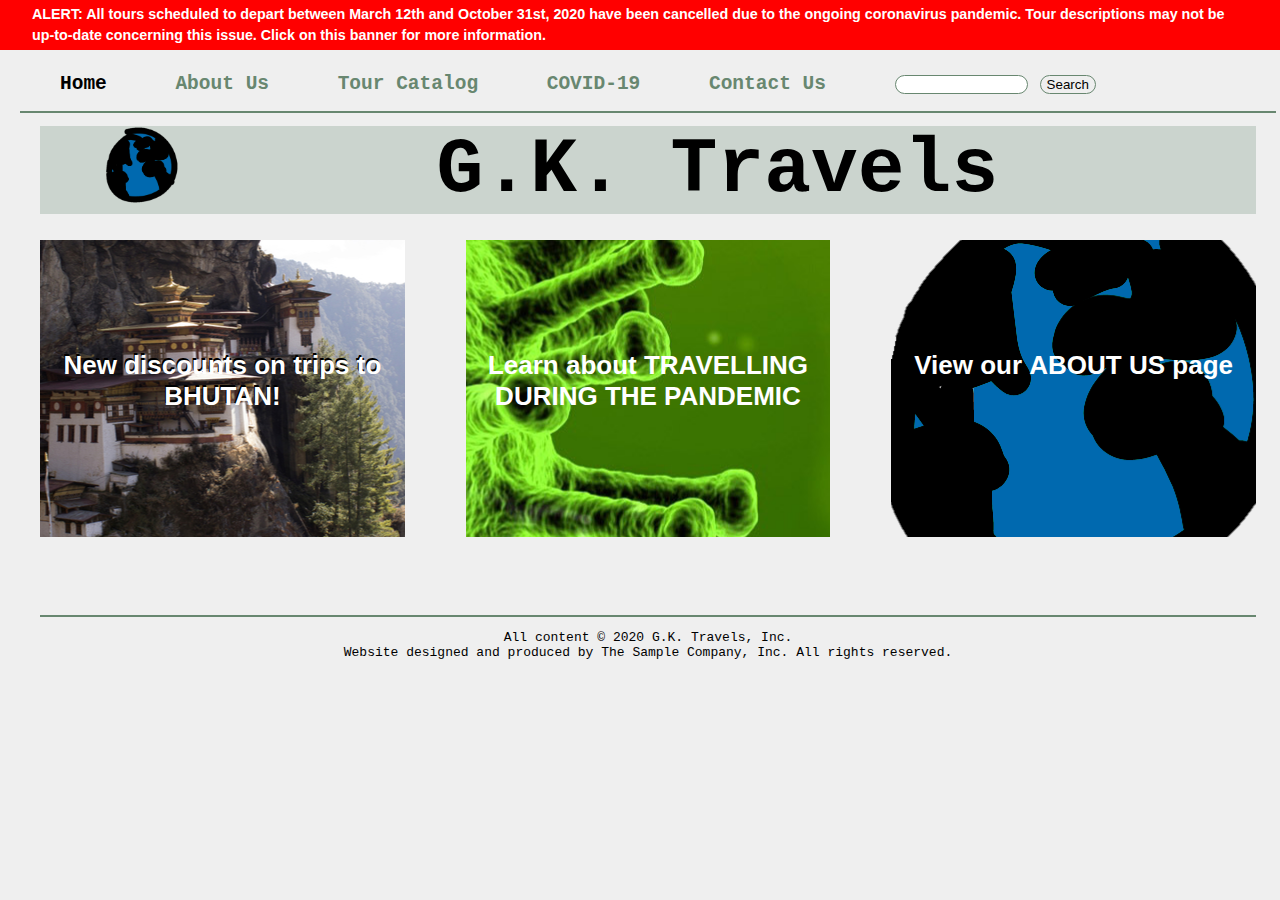
<file: index.html>
<html>
	<head>
		<title> Redirecting page... </title>
		<link href="css/styles.css" type="text/css" rel="stylesheet" />
		<meta http-equiv="refresh" content="0; url=pages" />
	</head>
	<body>
		<div id="content">
		
			<p class="p-content center">
				Redirecting page... </p>
				
			<p class="p-content center">
				If the page does not redirect automatically, <a href="pages/index.html">click here</a>.
			</p>
		</div>
	</body>
</html>
</file>
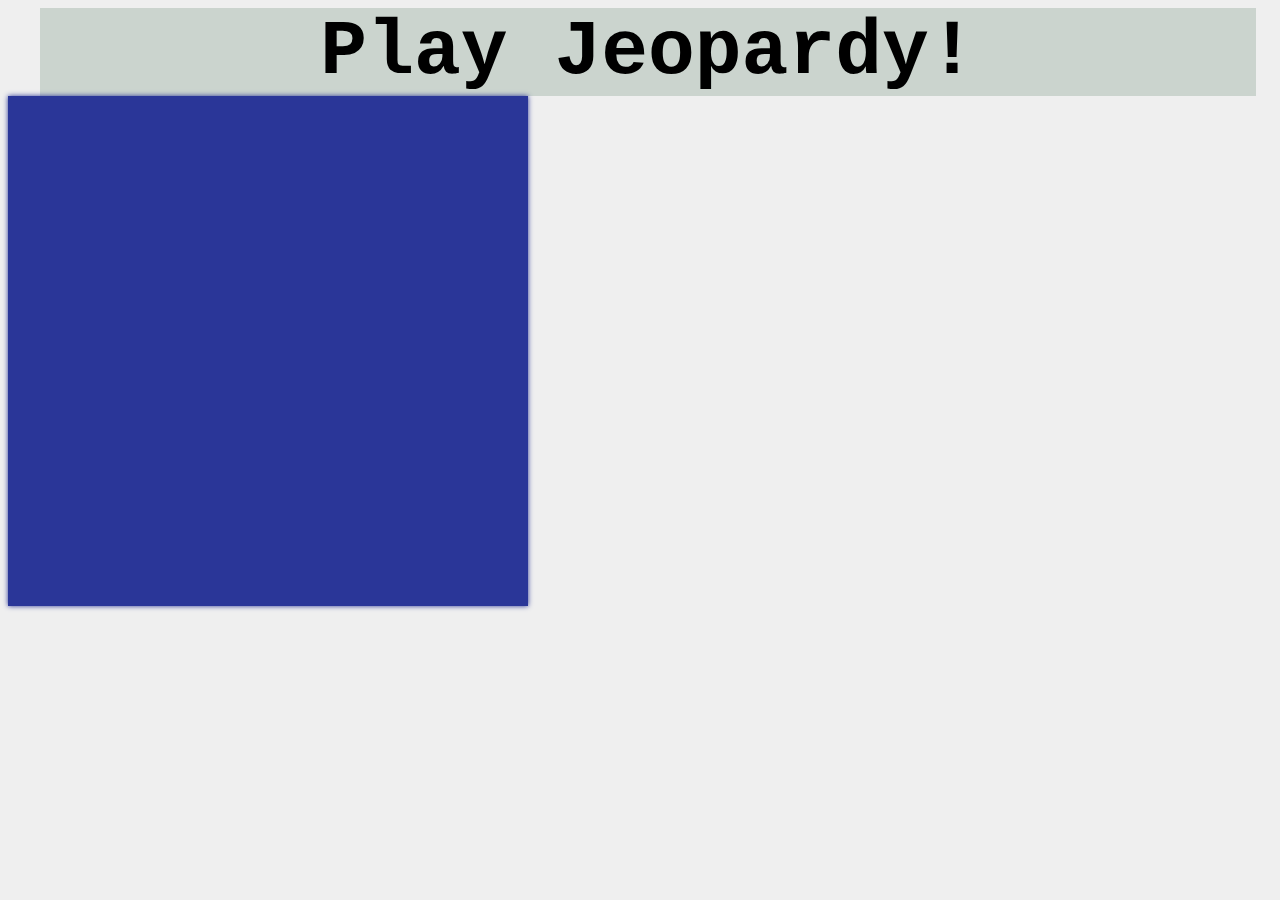
<file: jeopardy/index.html>
<html>
  <head>
    <title> Jeopardy Games from G.K. Travels </title>
    <link rel="stylesheet" type="text/css" href="../css/styles.css" />
    <link type="shortcut icon" href="../images/favicon.ico" />
  </head>
  <body>
    <div id="header"> <h1> Play Jeopardy! </h1> </div>
    
    <div class="center" style="max-width:500px; background-color:#2a3698; text-align:center; box-shadow: #2a3698 0 0 5px 0; padding:5px 10px"><iframe src="https://jeopardylabs.com/play/jeopardy-103489?embed=1" frameborder="0" width="100%" height="500"></iframe></div>
    
  </body>
</html>
</file>
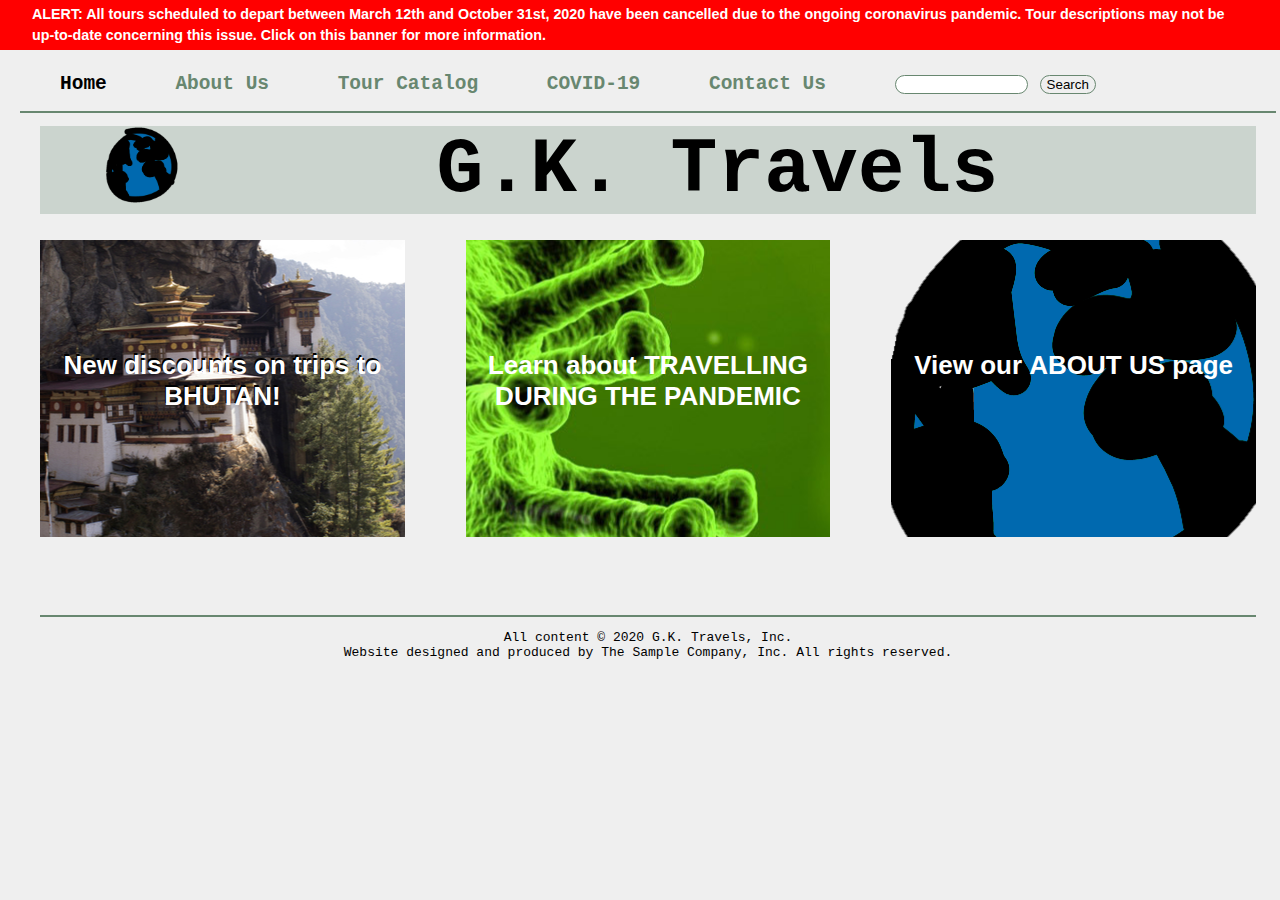
<file: pages/index.html>
<!DOCTYPE html>

<html>
	<head>
		<title> G.K. Travels | Travel the world at low cost, 
				with high satisfaction, and for endless excellent experience! </title>
				
		<!-- ** See notes at bottom of page ** -->
		<link href="../images/favicon.ico" rel="shortcut icon" />
		
		<link href="../css/styles.css" type="text/css" rel="stylesheet" />
	</head>
	<body class="with-alert">
	
		<!-- Alert -->
		<a href="coronavirus.html" id="alert">
			ALERT: All tours scheduled to depart between March 12th and October 31st, 2020
			have been cancelled due to the ongoing coronavirus pandemic. Tour descriptions
			may not be up-to-date concerning this issue. Click on this banner for more
			information. </a>
	
		<!-- Navigation Bar -->
		<ul id="nav">
			<li class="current"> <a href="index.html">Home</a> </li>
			<li> <a href="about.html">About Us</a> </li>
			<li> <a href="catalog.html">Tour Catalog</a> </li>
			<li> <a href="coronavirus.html">COVID-19</a> </li>
			<li> <a href="contact.html">Contact Us</a> </li>
			<li id="search" class="last">
				<form action="search.html" method="get">
					<input type="search" name="search" />
					<input type="submit" name="submit" value="Search" />
				</form>
				</li>
		</ul>
		
		<!-- Header -->
		<div id="header">
			<h1>
				<img src="../images/logo.png" alt="" width="447" height="451" />
				G.K. Travels
			</h1>
		</div>
		
		<!-- Content -->
		<div id="content">
			
			<!-- Column 1 -->
			<a href="catalog/bhutan.html" class="box-content img-bhutan">
				<p>
					New discounts on trips to <strong>Bhutan</strong>!
				</p>
			</a>
			
			<!-- Column 2 -->
			<a href="coronavirus.html" class="box-content img-covid">
				<p>
					Learn about <strong>travelling during the pandemic</strong>
				</p>
			</a>
			
			<!-- Column 3 -->
			<a href="about.html" id="box-final" class="box-content box-last img-logo">
				<p>
					View our <strong>About Us</strong> page
				</p>
			</a>
			
		</div>
		
		<!-- Footer -->
		<div id="footer">
			<p> All content &copy; 2020 G.K. Travels, Inc.
				<br />
				Website designed and produced by The Sample Company, Inc.
				All rights reserved. </p>
		</div>		
		
	</body>
</html>

<!--
	--- Notes and Information ---
		-- Directory Guide --
			STYLES: All styles in styles.css stylesheet in /css folder
			PAGES: /pages folder contains all webpages
				-- Directly in /pages are pages contained in navigation bar, including index.html,
					contact.html, about.html, etc.
				-- In /pages/catalog are individual tour pages, such as bhutan.html and ireland.html
			IMAGES: /images folder contains all images, including all formats AND including favicon.ico
				-- /images folder does NOT contain video
			VIDEO/AUDIO: /media includes all video and audio in all formats
			
		-- ID and Class Content Organization for Styling --
			** This is NOT an exhaustive list; please examine styles.css for a complete list of IDs
			   and classes used to style these pages **
			   
			Primarily <div> elements are used to divide the page into three parts:
				-- #header: The title of the page OR the default header with website name
					-> If the header is NOT the default header, class .title is used
					-> .small class is also sometimes used
				-- #content: All page content is within this <div> element. <div> or other elements
					with the following classes can be used:
					-> .subtitle: a smaller heading than the top, often used with <p> or <h2> elements
					-> .p-content: paragraphs of text
						++ some other classes can be used to style these; such as .mono or .story
					-> .box-content: "boxes", or tiles, of text (three per line)
						++ usually links
						++ use classes to define what image to display in box (i.e., .img-bhutan)
					-> .form-content: forms
					-> .img-content: images or figures with captions; sometimes nested in p-content
				-- #footer: Footer of page with copyright information; virtually identical for
					all webpages
		
		-- Extra Research Information --
			Primarily all techniques used in all webpages and stylesheet are addressed in CTY
			Intro to Web Design course. However, some extra research was done to utilize:
				-- favicon.ico file for favicon (modeled on HTML in CTY homepage)
				-- tel: link for phone number
				-- some, limited CSS styles (many of which were in the course textbook but not
					necessarily discussed in the course)
	** Any additional questions can be addressed directly. **
-->
</file>
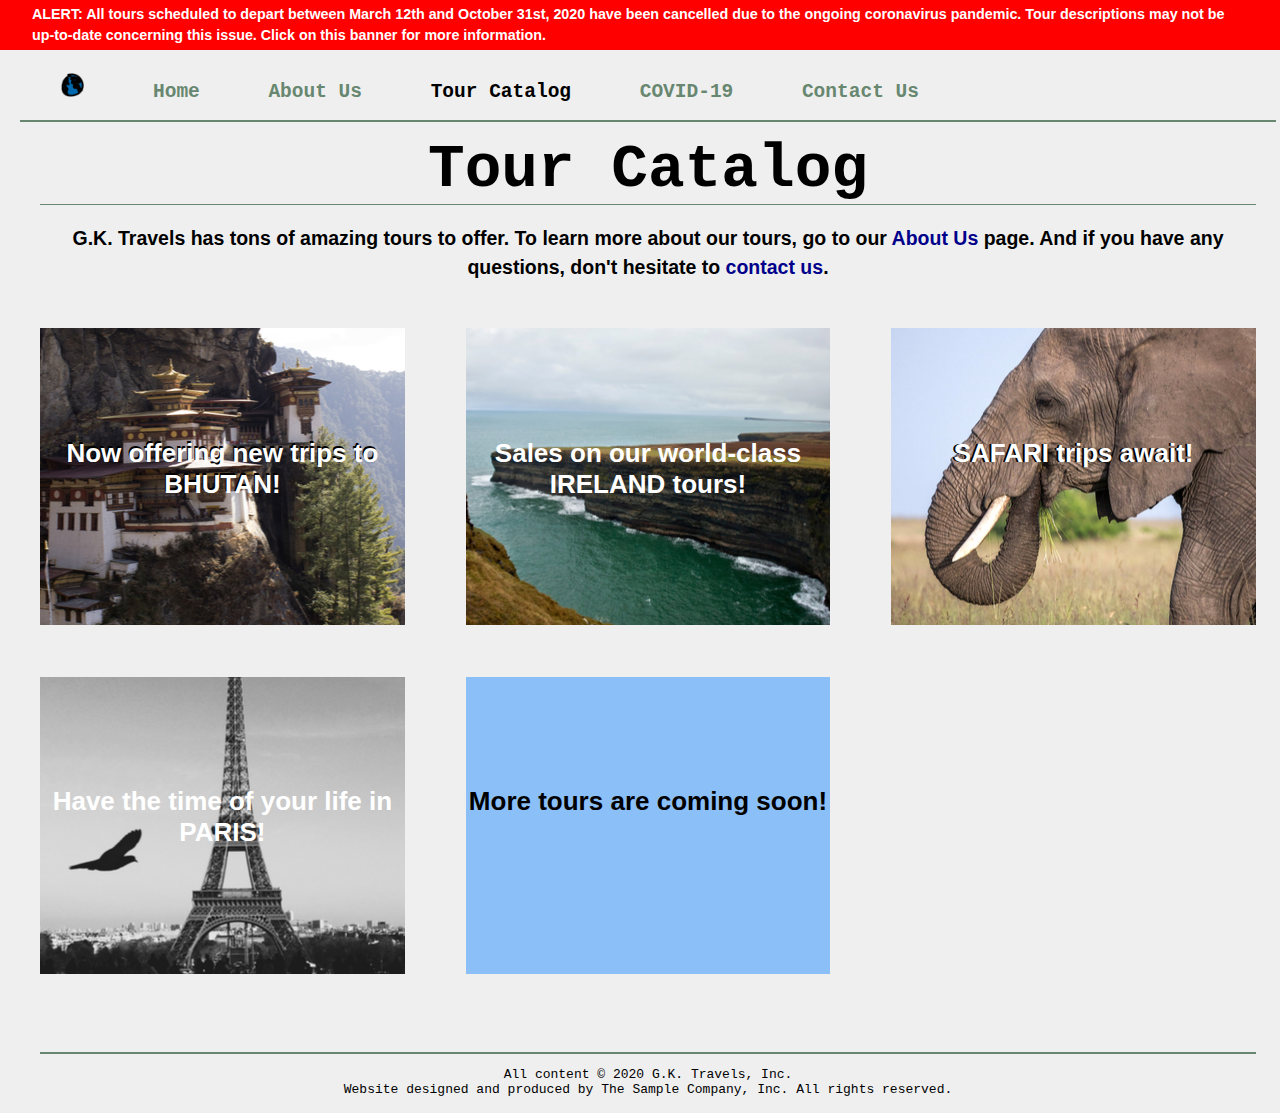
<file: pages/catalog.html>
<!DOCTYPE html>

<html>
	<head>
		<title> G.K. Travels | Tour Catalog </title>
		<link href="../images/favicon.ico" rel="shortcut icon" />
		<link href="../css/styles.css" type="text/css" rel="stylesheet" />
	</head>
	<body class="with-alert">
		
		<!-- Alert -->
		<a href="coronavirus.html" id="alert">
			ALERT: All tours scheduled to depart between March 12th and October 31st, 2020
			have been cancelled due to the ongoing coronavirus pandemic. Tour descriptions
			may not be up-to-date concerning this issue. Click on this banner for more
			information. </a>
	
		<!-- Navigation Bar -->
		<ul id="nav">
			<li> <a href="index.html">
				 <img class="menu-logo"
				  src="../images/logo.png" alt="" width="447" height="451" /></a> </li>
			<li> <a href="index.html">Home</a> </li>
			<li> <a href="about.html">About Us</a> </li>
			<li class="current"> <a href="catalog.html">Tour Catalog</a> </li>
			<li> <a href="coronavirus.html">COVID-19</a> </li>
			<li class="last"> <a href="contact.html">Contact Us</a> </li>
		</ul>
		
		<!-- Header -->
		<div id="header" class="title">
			<h1>
				Tour Catalog
			</h1>
		</div>
		
		<!-- Content -->
		<div id="content">
		
			<!-- Top Paragraph Subtitle -->
			<p class="subtitle">
				G.K. Travels has tons of amazing tours to offer. To learn
				more about our tours, go to our
				<a href="about.html">About Us</a> page. And if you have
				any questions, don't hesitate to
				<a href="contact.html">contact us</a>. </p>
			
			<!-- Box 1 -->
			<a href="catalog/bhutan.html" class="box-content img-bhutan">
				<p>
					Now offering new trips to <strong>Bhutan</strong>!
				</p>
			</a>
			
			<!-- Box 2 -->
			<a href="catalog/ireland.html" class="box-content img-ireland">
				<p>
					Sales on our world-class <strong>Ireland</strong>
					tours!
				</p>
			</a>
			
			<!-- Box 3 -->
			<a href="catalog/safari.html" class="box-content box-last img-elephant">
				<p>
					<strong>Safari</strong> trips await!
				</p>
			</a>
			
			<!-- Box 4 -->
			<a href="catalog/coming-soon.html" class="box-content img-paris">
				<p>
					Have the time of your life in <strong>Paris</strong>!
				</p>
			</a>
			
			<!-- Box 5 -->
			<a href="catalog/coming-soon.html" id="box-final" class="box-content img-none">
				<p>
					More tours are coming soon!
				</p>
			</a>
			
		</div>
		
		<!-- Footer -->
		<div id="footer">
			<p> All content &copy; 2020 G.K. Travels, Inc.
				<br />
				Website designed and produced by The Sample Company, Inc.
				All rights reserved. </p>
		</div>		
		
	</body>
</html>
</file>
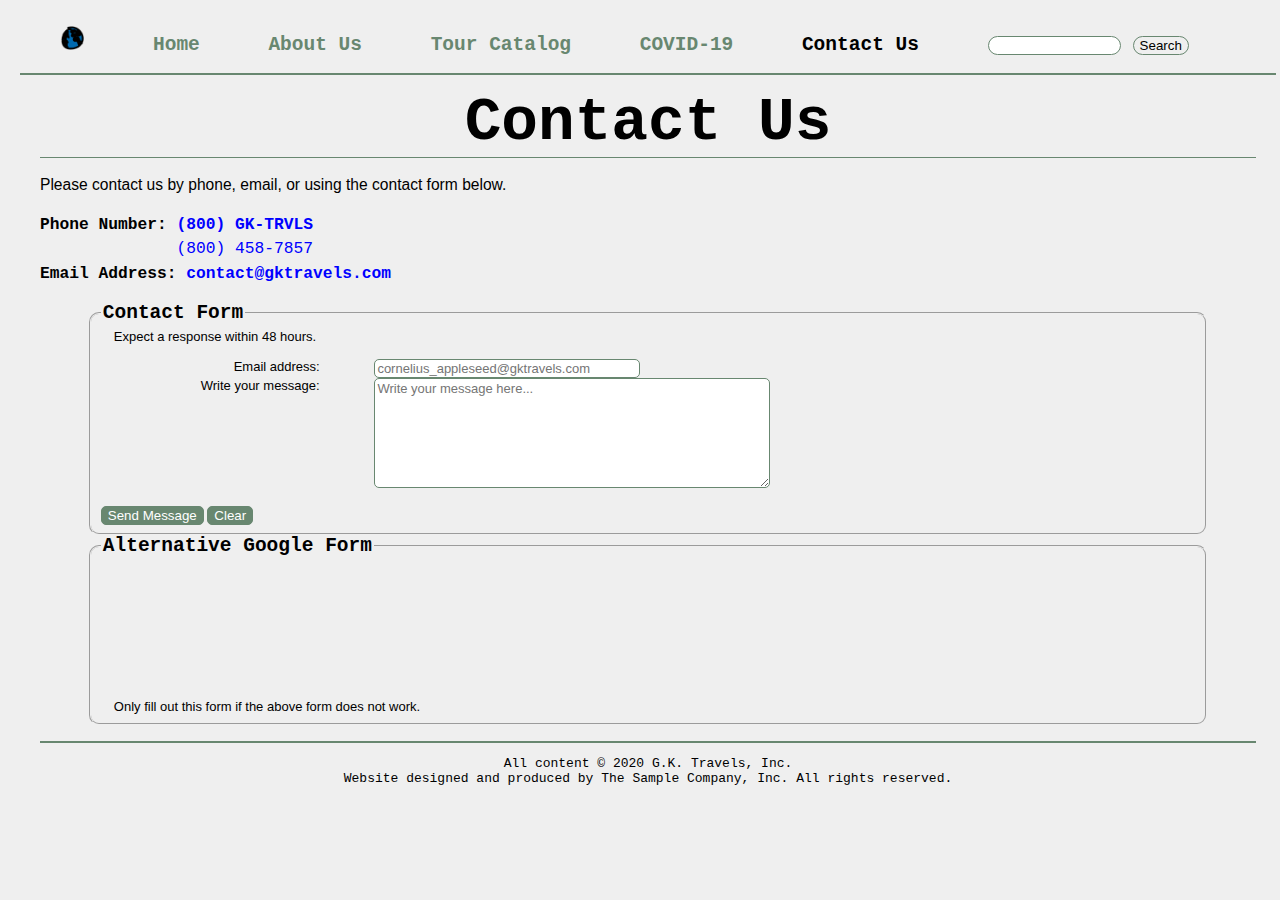
<file: pages/contact.html>
<!DOCTYPE html>

<html>
	<head>
		<title> G.K. Travels | Contact Us </title>
		<link href="../images/favicon.ico" rel="shortcut icon" />
		<link href="../css/styles.css" type="text/css" rel="stylesheet" />
	</head>
	<body>
	
		<!-- Navigation Bar -->
		<ul id="nav">
			<li> <a href="index.html">
				 <img class="menu-logo"
				  src="../images/logo.png" alt="" width="447" height="451" /></a> </li>
			<li> <a href="index.html">Home</a> </li>
			<li> <a href="about.html">About Us</a> </li>
			<li> <a href="catalog.html">Tour Catalog</a> </li>
			<li> <a href="coronavirus.html">COVID-19</a> </li>
			<li class="current"> <a href="contact.html">Contact Us</a> </li>
			<li id="search" class="last">
				<form action="search.html" method="get">
					<input type="search" name="search" />
					<input type="submit" name="submit" value="Search" />
				</form>
				</li>
		</ul>
		
		<!-- Header -->
		<div id="header" class="title">
			<h1>
				Contact Us
			</h1>
		</div>
		
		<!-- Content -->
		<div id="content">
		
			<p class="p-content">
				Please contact us by phone, email, or using the contact form below. </p>
			<p class="p-content mono">
				<b>Phone Number: <a href="tel:8004587857">(800) GK-TRVLS</a>
				</b> <br />
				&nbsp;&nbsp;&nbsp;&nbsp;&nbsp;&nbsp;&nbsp;&nbsp;&nbsp;&nbsp;&nbsp;&nbsp;&nbsp;
								 <a href="tel:8004587857">(800) 458-7857</a>
				<br />
					<!-- ** See notes at bottom of index.html for information ** -->
				
				<b>Email Address: 
				<a href="mailto:contact@gktravels.com">contact@gktravels.com</a></b> 
				</p>
			
			<form class="form-content" action="https://docs.google.com/forms/d/e/1FAIpQLSf5bI91kuHCJEmcBo8DzlSZwZKhRSxaOfSMHh8Bt21InAlKcQ/viewform" method="get">
				<fieldset>
					<legend> Contact Form </legend>
					<span class="note"> Expect a response within 48 hours. </span> <br /> <br />
			
					<label for="entry.101480928" class="label">Email address: </label>
					<input class="txt-in" type="email" name="entry.101480928" placeholder="cornelius_appleseed@gktravels.com" required />
						<br />
					
					<label for="entry.1796541126" class="label">Write your message: </label>
					<textarea name="entry.1796541126" placeholder="Write your message here..." required></textarea>
						<br /> <br />
					
					<input type="submit" value="Send Message" class="button" />
					<input type="reset" value="Clear" class="button" />
				
				</fieldset>
			</form>
			
			<div id="pseudo-form" class="form-content">
				<fieldset>
					<legend> Alternative Google Form </legend>
					<span class="note"> Only fill out this form if the above form does not work. </span>
					<iframe src="https://docs.google.com/forms/d/e/1FAIpQLSf5bI91kuHCJEmcBo8DzlSZwZKhRSxaOfSMHh8Bt21InAlKcQ/viewform?embedded=true" width="640" height="570" frameborder="0" marginheight="0" marginwidth="0">Loading…</iframe>
				</fieldset>
			</div>
		</div>
		
		<!-- Footer -->
		<div id="footer">
			<p> All content &copy; 2020 G.K. Travels, Inc.
				<br />
				Website designed and produced by The Sample Company, Inc.
				All rights reserved. </p>
		</div>		
	</body>
</html>
</file>
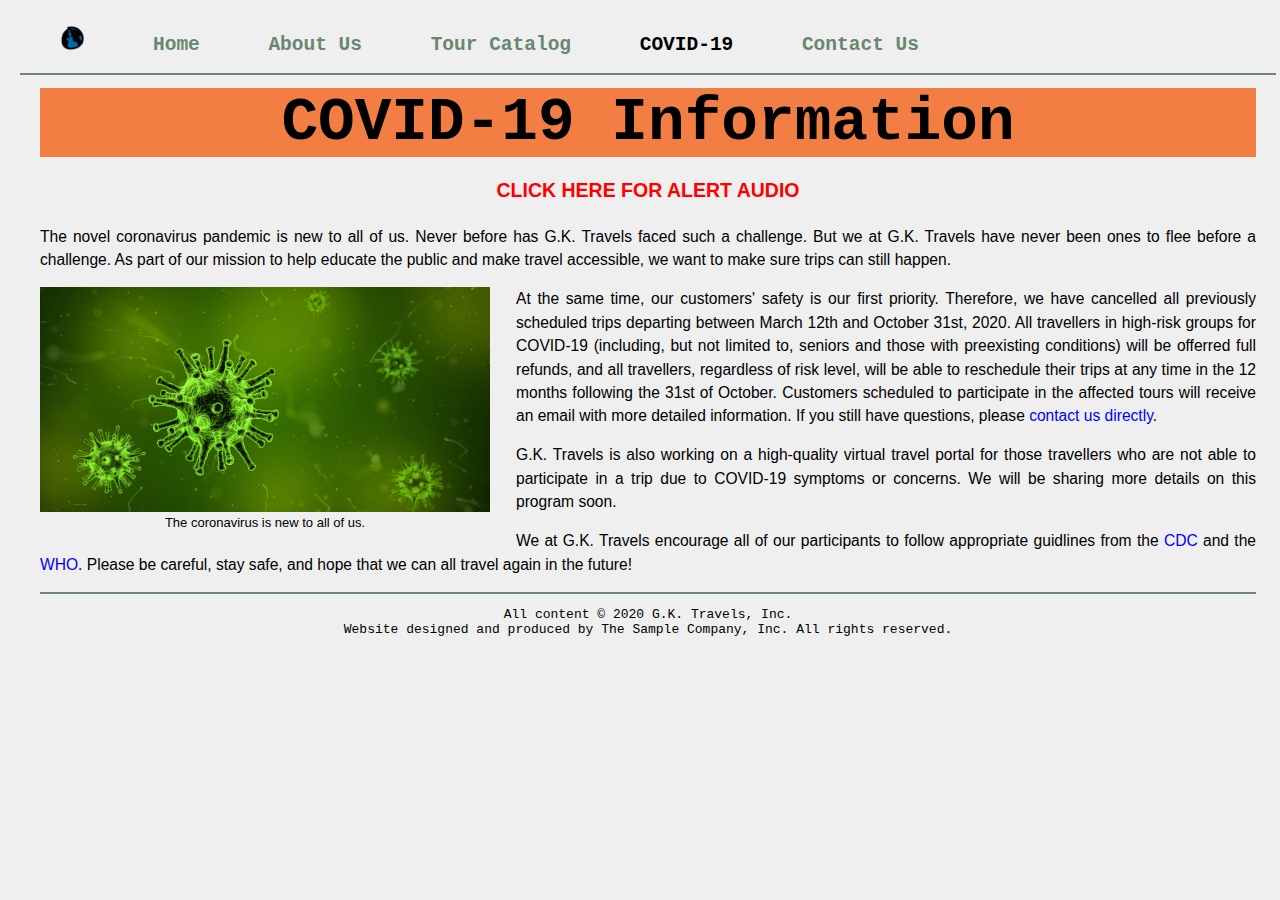
<file: pages/coronavirus.html>
<!DOCTYPE html>

<html>
	<head>
		<title> G.K. Travels | COVID-19 Information </title>
		<link href="../images/favicon.ico" rel="shortcut icon" />
		<link href="../css/styles.css" type="text/css" rel="stylesheet" />
	</head>
	<body>
	
		<!-- Navigation Bar -->
		<ul id="nav">
			<li> <a href="index.html">
				 <img class="menu-logo"
				  src="../images/logo.png" alt="" width="447" height="451" /></a> </li>
			<li> <a href="index.html">Home</a> </li>
			<li> <a href="about.html">About Us</a> </li>
			<li> <a href="catalog.html">Tour Catalog</a> </li>
			<li class="current"> <a href="coronavirus.html">COVID-19</a> </li>
			<li class="last"> <a href="contact.html">Contact Us</a> </li>
		</ul>
		
		<!-- Header -->
		<div id="header" class="title important">
			<h1 class="label">
				COVID-19 Information
			</h1>
		</div>
		
		<!-- Content -->
		<div id="content">
		
			<!-- Subtitle Link -->
			<p class="subtitle">
				<a href="../media/alert.mp3" target="_blank"
				   class="important"><strong>Click here for alert audio</strong></a>
			</p>
		
			<p class="p-content">
				The novel coronavirus pandemic is new to all of us. Never before has
				G.K. Travels faced such a challenge. But we at G.K. Travels have never
				been ones to flee before a challenge. As part of our mission to help
				educate the public and make travel accessible, we want to make sure
				trips can still happen. </p>
				
			<figure class="img-content">
				<img src="../images/virus.jpg" alt="" width="450" height="225" />
				<br />
				<figcaption> The coronavirus is new to all of us. </figcaption>
			</figure>
			
			<p class="p-content">
				At the same time, our customers' safety is our first priority. Therefore,
				we have cancelled all previously scheduled trips departing between
				March 12th and October 31st, 2020. All travellers in high-risk
				groups for COVID-19 (including, but not limited to, seniors and those
				with preexisting conditions) will be offerred full refunds, and all
				travellers, regardless of risk level, will be able to reschedule their
				trips at any time in the 12 months following the 31st of October. 
				Customers scheduled to participate in the affected tours will receive
				an email with more detailed information. If you still have questions,
				please <a href="contact.html">contact us directly</a>. </p>
			<p class="p-content">
				G.K. Travels is also working on a high-quality virtual travel portal
				for those travellers who are not able to participate in a trip due to
				COVID-19 symptoms or concerns. We will be sharing more details on this
				program soon. </p>
			<p class="p-content">
				We at G.K. Travels encourage all of our participants to follow appropriate
				guidlines from the 
				<a href="https://www.cdc.gov/coronavirus/2019-ncov/index.html"
				   target="_blank">CDC</a> and the 
				<a href="https://www.who.int/emergencies/diseases/novel-coronavirus-2019"
				   target="_blank">WHO</a>.
				Please be careful, stay safe, and hope that we can all travel again in
				the future! </p>
		</div>
		
		<!-- Footer -->
		<div id="footer">
			<p> All content &copy; 2020 G.K. Travels, Inc.
				<br />
				Website designed and produced by The Sample Company, Inc.
				All rights reserved. </p>
		</div>		
	</body>
</html>
</file>
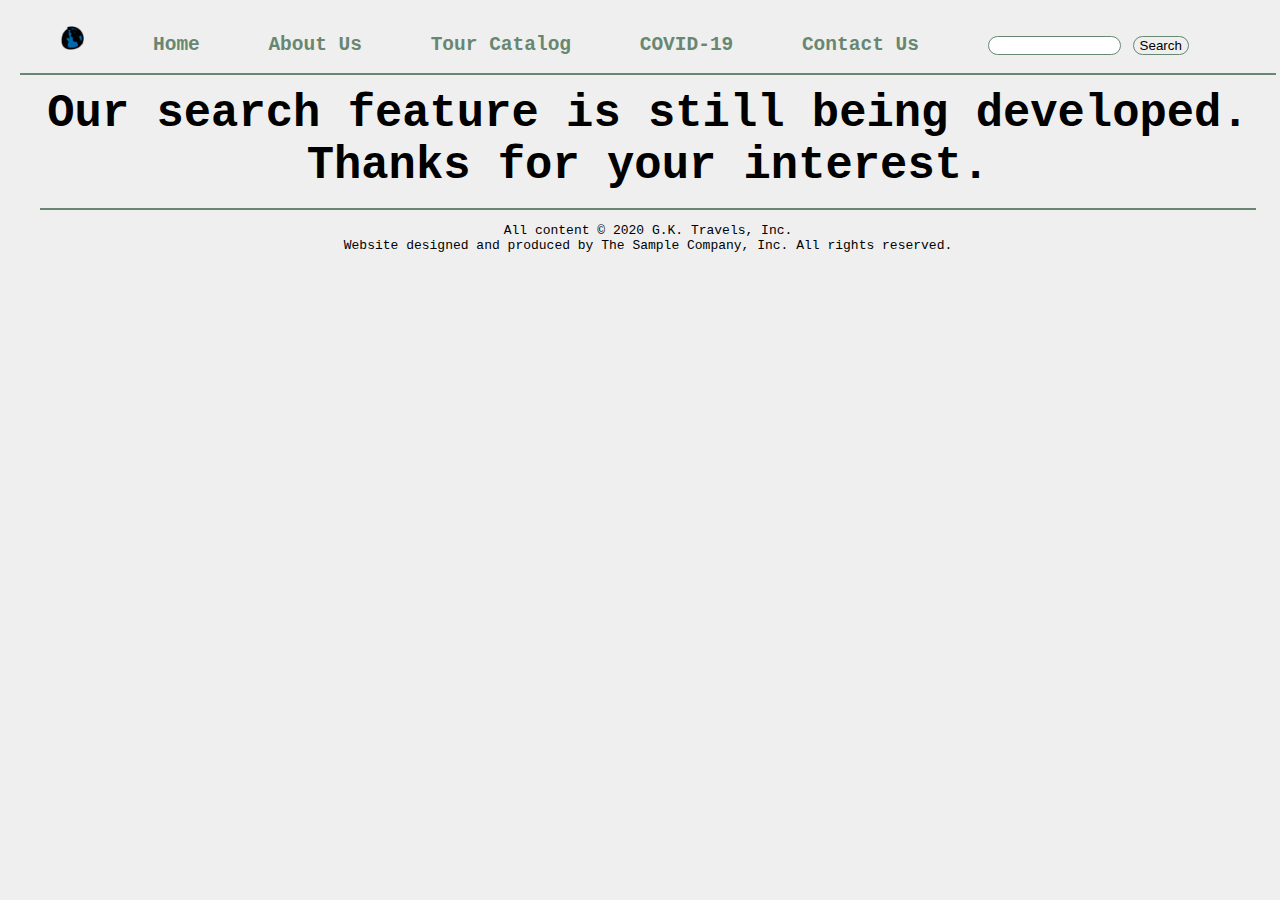
<file: pages/search.html>
<!DOCTYPE html>

<html>
	<head>
		<title> G.K. Travels | Search Results </title>
		<link href="../images/favicon.ico" rel="shortcut icon" />
		<link href="../css/styles.css" type="text/css" rel="stylesheet" />
	</head>
	<body>
	
		<!-- Navigation Bar -->
		<ul id="nav">
			<li> <a href="index.html">
				 <img class="menu-logo"
				  src="../images/logo.png" alt="" width="447" height="451" /></a> </li>
			<li> <a href="index.html">Home</a> </li>
			<li> <a href="about.html">About Us</a> </li>
			<li> <a href="catalog.html">Tour Catalog</a> </li>
			<li> <a href="coronavirus.html">COVID-19</a> </li>
			<li> <a href="contact.html">Contact Us</a> </li>
			<li id="search" class="last">
				<form action="search.html" method="get">
					<input type="search" name="search" />
					<input type="submit" name="submit" value="Search" />
				</form>
				</li>
		</ul>
		
		<!-- Header -->
		<div id="header" class="title small">
			<h1>
				Our search feature is still being developed. Thanks for your interest.
			</h1>
		</div>
		
		<!-- Footer -->
		<div id="footer">
			<p> All content &copy; 2020 G.K. Travels, Inc.
				<br />
				Website designed and produced by The Sample Company, Inc.
				All rights reserved. </p>
		</div>		
	</body>
</html>
</file>
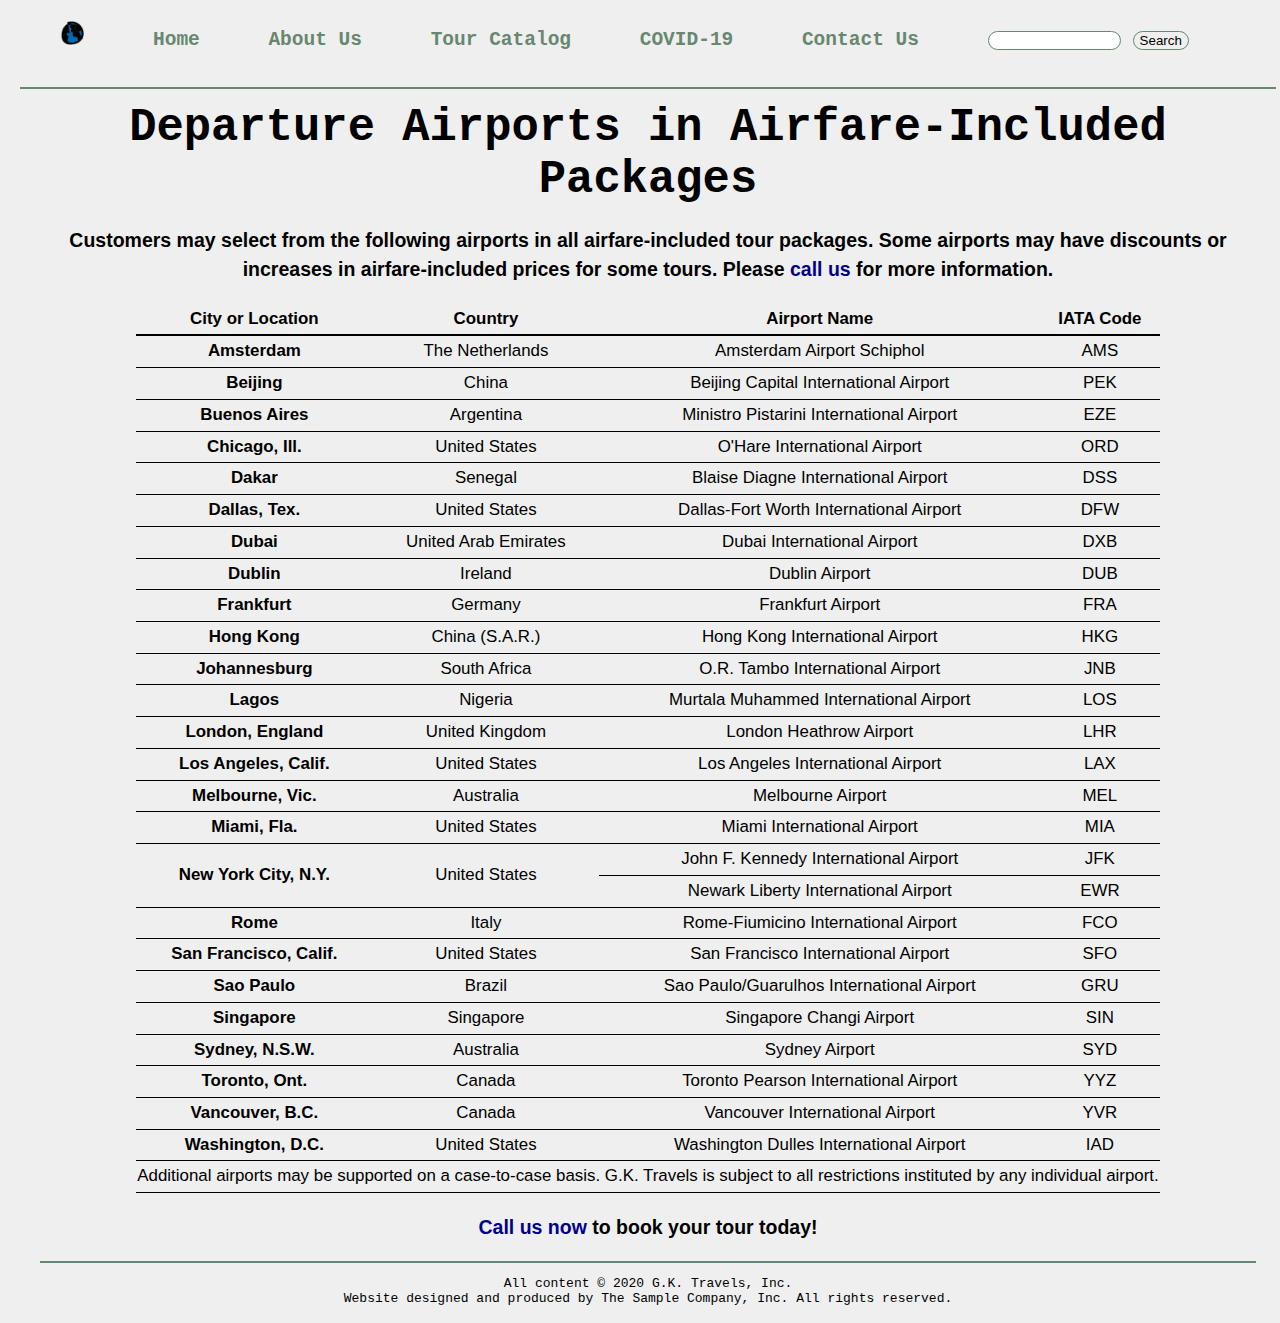
<file: pages/catalog/airfare.html>
<html>
	<head>
		<title> G.K. Travels | Airfare-Included Airports </title>
		<link href="../../images/favicon.ico" rel="shortcut icon" />
		<link href="../../css/styles.css" type="text/css" rel="stylesheet" />
	</head>
	<body>
	
		<!-- Navigation Bar -->
		<ul id="nav">
			<li> <a href="../index.html">
				 <img class="menu-logo"
				  src="../../images/logo.png" alt="" width="447" height="451" /></a> </li>
			<li> <a href="../index.html">Home</a> </li>
			<li> <a href="../about.html">About Us</a> </li>
			<li> <a href="../catalog.html">Tour Catalog</a> </li>
			<li> <a href="../coronavirus.html">COVID-19</a> </li>
			<li> <a href="../contact.html">Contact Us</a> </li>
			<li id="search" class="last">
				<form action="../search.html" method="get">
					<input type="search" name="search" />
					<input type="submit" name="submit" value="Search" />
				</form>
				</li>
		</ul>
		
		<!-- Header -->
		<div id="header" class="title small">
			<h1>
				Departure Airports in Airfare-Included Packages
			</h1>
		</div>
		
		<!-- Content -->
		<div id="content">
		
			<p class="subtitle">
				Customers may select from the following airports in all airfare-included
				tour packages. Some airports may have discounts or increases in airfare-included
				prices for some tours. Please <a href="../contact.html">call us</a> for more 
				information. </p>
				
			<table class="non-data">
				<thead>
					<tr>
						<th> City or Location </th>
						<th> Country </th>
						<th> Airport Name </th>
						<th> IATA Code </th>
					</tr>
				</thead>
				<tbody>
					<tr>
						<th> Amsterdam </th>
						<td> The Netherlands </td>
						<td> Amsterdam Airport Schiphol </td>
						<td> AMS </td>
					</tr>
					<tr>
						<th> Beijing </th>
						<td> China </td>
						<td> Beijing Capital International Airport </td>
						<td> PEK </td>
					</tr>
					<tr>
						<th> Buenos Aires </th>
						<td> Argentina </td>
						<td> Ministro Pistarini International Airport </td>
						<td> EZE </td>
					</tr>
					<tr>
						<th> Chicago, Ill. </th>
						<td> United States </td>
						<td> O'Hare International Airport </td>
						<td> ORD </td>
					</tr>
					<tr>
						<th> Dakar </th>
						<td> Senegal </td>
						<td> Blaise Diagne International Airport </td>
						<td> DSS </td>
					</tr>
					<tr>
						<th> Dallas, Tex. </th>
						<td> United States </td>
						<td> Dallas-Fort Worth International Airport </td>
						<td> DFW </td>
					</tr>
					<tr>
						<th> Dubai </th>
						<td> United Arab Emirates </td>
						<td> Dubai International Airport </td>
						<td> DXB </td>
					</tr>
					<tr>
						<th> Dublin </th>
						<td> Ireland </td>
						<td> Dublin Airport </td>
						<td> DUB </td>
					</tr>
					<tr>
						<th> Frankfurt </th>
						<td> Germany </td>
						<td> Frankfurt Airport </td>
						<td> FRA </td>
					</tr>
					<tr>
						<th> Hong Kong </th>
						<td> China (S.A.R.) </td>
						<td> Hong Kong International Airport </td>
						<td> HKG </td>
					</tr>
					<tr>
						<th> Johannesburg </th>
						<td> South Africa </td>
						<td> O.R. Tambo International Airport </td>
						<td> JNB </td>
					</tr>
					<tr>
						<th> Lagos </th>
						<td> Nigeria </td>
						<td> Murtala Muhammed International Airport </td>
						<td> LOS </td>
					</tr>
					<tr>
						<th> London, England </th>
						<td> United Kingdom </td>
						<td> London Heathrow Airport </td>
						<td> LHR </td>
					</tr>
					<tr>
						<th> Los Angeles, Calif. </th>
						<td> United States </td>
						<td> Los Angeles International Airport </td>
						<td> LAX </td>
					</tr>
					<tr>
						<th> Melbourne, Vic. </th>
						<td> Australia </td>
						<td> Melbourne Airport </td>
						<td> MEL </td>
					</tr>
					<tr>
						<th> Miami, Fla. </th>
						<td> United States </td>
						<td> Miami International Airport </td>
						<td> MIA </td>
					</tr>
					<tr>
						<th rowspan="2"> New York City, N.Y. </th>
						<td rowspan="2"> United States </td>
						<td> John F. Kennedy International Airport </td>
						<td> JFK </td>
					</tr>
					<tr>
						<td> Newark Liberty International Airport </td>
						<td> EWR </td>
					</tr>
					<tr>
						<th> Rome </th>
						<td> Italy </td>
						<td> Rome-Fiumicino International Airport </td>
						<td> FCO </td>
					</tr>
					<tr>
						<th> San Francisco, Calif. </th>
						<td> United States </td>
						<td> San Francisco International Airport </td>
						<td> SFO </td>
					</tr>
					<tr>
						<th> Sao Paulo </th>
						<td> Brazil </td>
						<td> Sao Paulo/Guarulhos International Airport </td>
						<td> GRU </td>
					</tr>
					<tr>
						<th> Singapore </th>
						<td> Singapore </td>
						<td> Singapore Changi Airport </td>
						<td> SIN </td>
					</tr>
					<tr>
						<th> Sydney, N.S.W. </th>
						<td> Australia </td>
						<td> Sydney Airport </td>
						<td> SYD </td>
					</tr>
					<tr>
						<th> Toronto, Ont. </th>
						<td> Canada </td>
						<td> Toronto Pearson International Airport </td>
						<td> YYZ </td>
					</tr>
					<tr>
						<th> Vancouver, B.C. </th>
						<td> Canada </td>
						<td> Vancouver International Airport </td>
						<td> YVR </td>
					</tr>
					<tr>
						<th> Washington, D.C. </th>
						<td> United States </td>
						<td> Washington Dulles International Airport </td>
						<td> IAD </td>
					</tr>
				</tbody>
				<tfoot>
					<tr>
						<td colspan="5">
							Additional airports may be supported on a case-to-case basis.
							G.K. Travels is subject to all restrictions instituted by any individual airport. </td>
					</tr>
				</tfoot>
			</table>
			
			<p class="subtitle">
				<a href="../contact.html">Call us now</a>
				to book your tour today! </p>
				
		</div>
		
		<!-- Footer -->
		<div id="footer">
			<p> All content &copy; 2020 G.K. Travels, Inc.
				<br />
				Website designed and produced by The Sample Company, Inc.
				All rights reserved. </p>
		</div>		
	</body>
</html>
</file>
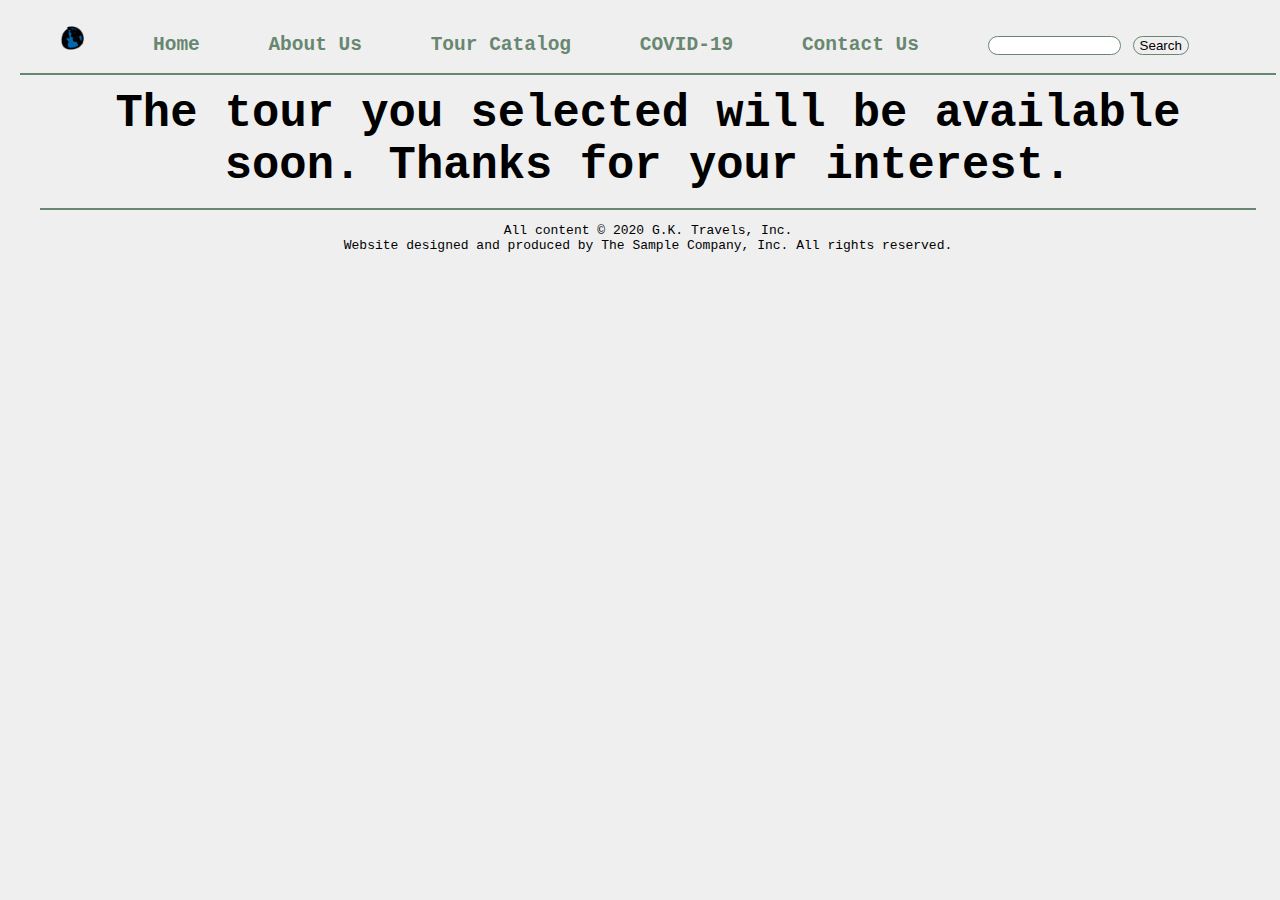
<file: pages/catalog/coming-soon.html>
<!DOCTYPE html>

<html>
	<head>
		<title> G.K. Travels | Tour Information </title>
		<link href="../../images/favicon.ico" rel="shortcut icon" />
		<link href="../../css/styles.css" type="text/css" rel="stylesheet" />
	</head>
	<body>
	
		<!-- Navigation Bar -->
		<ul id="nav">
			<li> <a href="../index.html">
				 <img class="menu-logo"
				  src="../../images/logo.png" alt="" width="447" height="451" /></a> </li>
			<li> <a href="../index.html">Home</a> </li>
			<li> <a href="../about.html">About Us</a> </li>
			<li> <a href="../catalog.html">Tour Catalog</a> </li>
			<li> <a href="../coronavirus.html">COVID-19</a> </li>
			<li> <a href="../contact.html">Contact Us</a> </li>
			<li id="search" class="last">
				<form action="../search.html" method="get">
					<input type="search" name="search" />
					<input type="submit" name="submit" value="Search" />
				</form>
				</li>
		</ul>
		
		<!-- Header -->
		<div id="header" class="title small">
			<h1>
				The tour you selected will be available soon. Thanks for your
				interest.
			</h1>
		</div>
		
		<!-- Footer -->
		<div id="footer">
			<p> All content &copy; 2020 G.K. Travels, Inc.
				<br />
				Website designed and produced by The Sample Company, Inc.
				All rights reserved. </p>
		</div>		
	</body>
</html>
</file>
<file: css/styles.css>
body {
	background-color: #EFEFEF;
	font-family: "Courier New", Consolas, monospace;
	font-size: small;
	width: 100%;
}

/* Alert Banner Styles */
#alert {
	display: block;
	position: fixed;
	top: 0px;
	left: 0px;
	padding: 0.25em 2.5%;
	height: 3em;
	overflow: hidden;
	background-color: red;
	color: white;
	font-weight: bold;
	text-decoration: none;
	font-size: 110%;
	font-family: Verdana, sans-serif;
	line-height: 1.5em;
	z-index: 15;
}
#alert:hover {
	height: auto;
}
body.with-alert {
	padding-top: 3em;
}

/* Navigation Bar Styles */
#nav {
	display: block;
	margin-left: auto;
	margin-right: auto;
	width: 95%;
	border-bottom: 2px solid #688770;
	padding-top: 1em;
	padding-bottom: 1.25em;
}
#nav li {
	margin-right: 5%;
	display: inline-block;
	font-size: 150%;
	font-weight: bold;
}
#nav li.last {
	margin-right: 0%;
}
#nav a {
	text-decoration: none;
	color: #688770;
}
#nav a:hover {
	color: #3A4A3E;
}
#nav li.current a {
	color: black;
}
#nav .menu-logo {
	width: 1.25em;
	height: 1.25em;
}
#search input {
	border: 1px solid #688770;
	border-radius: 20px;
	font-family: Verdana, sans-serif;
	max-width: 10em;
}

/* Header Styles */
#header {
	width: 95%;
	background-color: #CBD4CE;
	margin: 0px auto;
	font-size: 300%;
	text-align: center;
}
#header h1 {
	margin: auto;
}
#header img {
	width: 1em;
	height: 1em;
	float: left;
	margin-left: 5%;
}
#header.title {
	background-color: #EFEFEF;
	font-size: 235%;
	border-bottom: 1px solid #688770;
}
#header.small {
	font-size: 175%;
	border-bottom: none;
}
#header.important {
	background-color: #F27E44;
	border-bottom: none;
}

/* Footer Styles */
#footer {
	width: 95%;
	margin: 1.25em auto;
	border-top: 2px solid #688770;
	text-align: center;
	clear: both;
}

/* Content Styles */
#content {
	margin-left: auto;
	margin-right: auto;
	width: 95%;
	font-family: Verdana, Consolas, Georgia, sans-serif;
}
#content strong {
	text-transform: uppercase;
}
#content .important {
	color: red;
}
#content a.important:hover {
	color: darkred;
}
/* --- Subtitle Styles --- */
.subtitle {
	font-weight: bold;
	text-align: center;
	font-size: 150%;
	line-height: 1.5em;
}
.subtitle a {
	text-decoration: none;
	color: darkblue;
}
.subtitle a:hover {
	color: #F27E44;
}
/* --- Box Content Styles --- */
.box-content {
	display: block;
	float: left;
	text-align: center;
	width: 30%;
	max-height: 14em;
	margin: auto 5% auto auto;
	font-size: 200%;
	text-decoration: none;
	font-weight: bold;
	overflow: hidden;
}
.box-last {
	margin-right: 0%;
}
.box-content p {
	padding-top: 30%;
	padding-bottom: 30%;
	min-height: 3em;
	overflow: hidden;
}
.box-content p:hover {
	opacity: 0.65;
}
#box-final {
	margin-bottom: 2em;
}
/* --- Paragraph Content Styles --- */
.p-content {
	line-height: 1.5em;
	text-align: justify;
	font-size: 120%;
}
.p-content a {
	text-decoration: none;
	color: blue;
}
.p-content a:hover {
	color: #AC4BC4;
}
.p-content.mono {
	font-size: 125%;
}
.p-content.story {
	font-family: Georgia, Garamond, serif;
	font-size: 140%;
}
#first-letter {
	float: left;
	margin: 0px;
	padding: 0.1em 0.05em 0px 0px;
	line-height: 0.75em;
	font-weight: bold;
	font-family: Georgia, Garamond, serif;
	font-size: 700%;
}
/* --- Image and Media Content Styles --- */
.img-content {
	float: left;
	padding-right: 2em;
	margin: 0px;
	margin-bottom: 0.5em;
	text-align: center;
}
#width-400 {
	max-width: 420px;
}
.img-content.full {
	width: 100%;
	float: none;
	margin: 2em auto;
}
.img-content.full img {
	width: 100%;
}
.img-content.full #ratio-2-3 {
	width: 100%;
	height: 66.6%;
}
/* --- Form Content Styles --- */
.form-content fieldset {
	border-radius: 10px;
	width: 90%;
	margin-left: auto;
	margin-right: auto;
}
.form-content legend {
	font-weight: bold;
	font-family: "Courier New", Verdana, Consolas, Garamond, sans-serif;
	font-size: 150%;
}
.form-content .note {
	padding-left: 1em;
}
.form-content .label {
	float: left;
	width: 20%;
	padding-right: 5%;
	text-align: right;
}
.form-content .txt-in {
	width: 20em;
}
.form-content textarea {
	width: 30em;
	height: 8em;
}
.form-content .txt-in, .form-content textarea {
	border: 1px solid #688770;
	border-radius: 5px;
	font-family: Verdana, Consolas, Garamond, sans-serif;
	font-size: 100%;
}
.form-content .txt-in:focus, .form-content textarea:focus {
	border-color: #F27E44;
}
.form-content .button {
	background-color: #688770;
	border: 1px solid #688770;
	border-radius: 5px;
	color: white;
}
.form-content .button:hover, .form-content .button:focus {
	background-color: #F27E44;
	border-color: #688770;
}
.form-content iframe {
	height: auto;
}
/* --- Table Styles --- */
table {
	font-size: 120%;
	line-height: 1.5em;
	border-collapse: collapse;
}
table.data td {
	text-align: right;
}
table.data tfoot th, table.data tfoot td {
	text-align: center;
}
thead th {
	border-bottom: 2px solid black;
}
thead th.empty {
	border: none;
}
tfoot td {
	border-top: 1px solid black;
	text-align: center;
}
table a {
	text-decoration: none;
	color: blue;
}
table a:hover {
	color: #AC4BC4;
}
table.non-data, table .non-data {
	font-size: 130%;
	margin-left: auto;
	margin-right: auto;
	text-align: center;
	line-height: 1.7em;
}
table.non-data tr {
	border-bottom: 0.5px solid black;
}
tr.extra-heading {
	border-top: 1px solid black;
}
td.n-a {
	background-color: #9A9A9A;
	color: white;
}
/* --- Other Special Class Styles --- */
.mono {
	font-family: "Courier New", Consolas, monospace;
}
.left-align {
	text-align: left;
}
.direct {
	margin-bottom: 0px;
}
h1.center, p.center, .p-content.center {
	text-align: center;
}
table.center, .form-content.center, .box-content.center {
	margin-left: auto;
	margin-right: auto;
}

/* Background and Content Images */
.img-logo p {
	background: url("../images/logo.png") no-repeat
				center center;
	color: white;
}
.img-bhutan p {
	background: url("../images/bhutan.jpg") no-repeat
				center center;
	color: white;
	text-shadow: -1px -2px 0px black;
}
.img-covid p {
	background: url("../images/virus.jpg") no-repeat
				center center;
	color: white;
}
.img-ireland p {
	background: url("../images/ireland.jpg") no-repeat
				center center;
	color: white;
}
.img-elephant p {
	background: url("../images/elephant.jpg") no-repeat
				center center;
	color: white;
	text-shadow: -2px 0px 0px black;
}
.img-paris p {
	background: url("../images/paris.jpg") no-repeat
				center center;
	color: white;
}
.img-none p {
	background-color: #8BBFF7;
	color: black;
}
</file>
